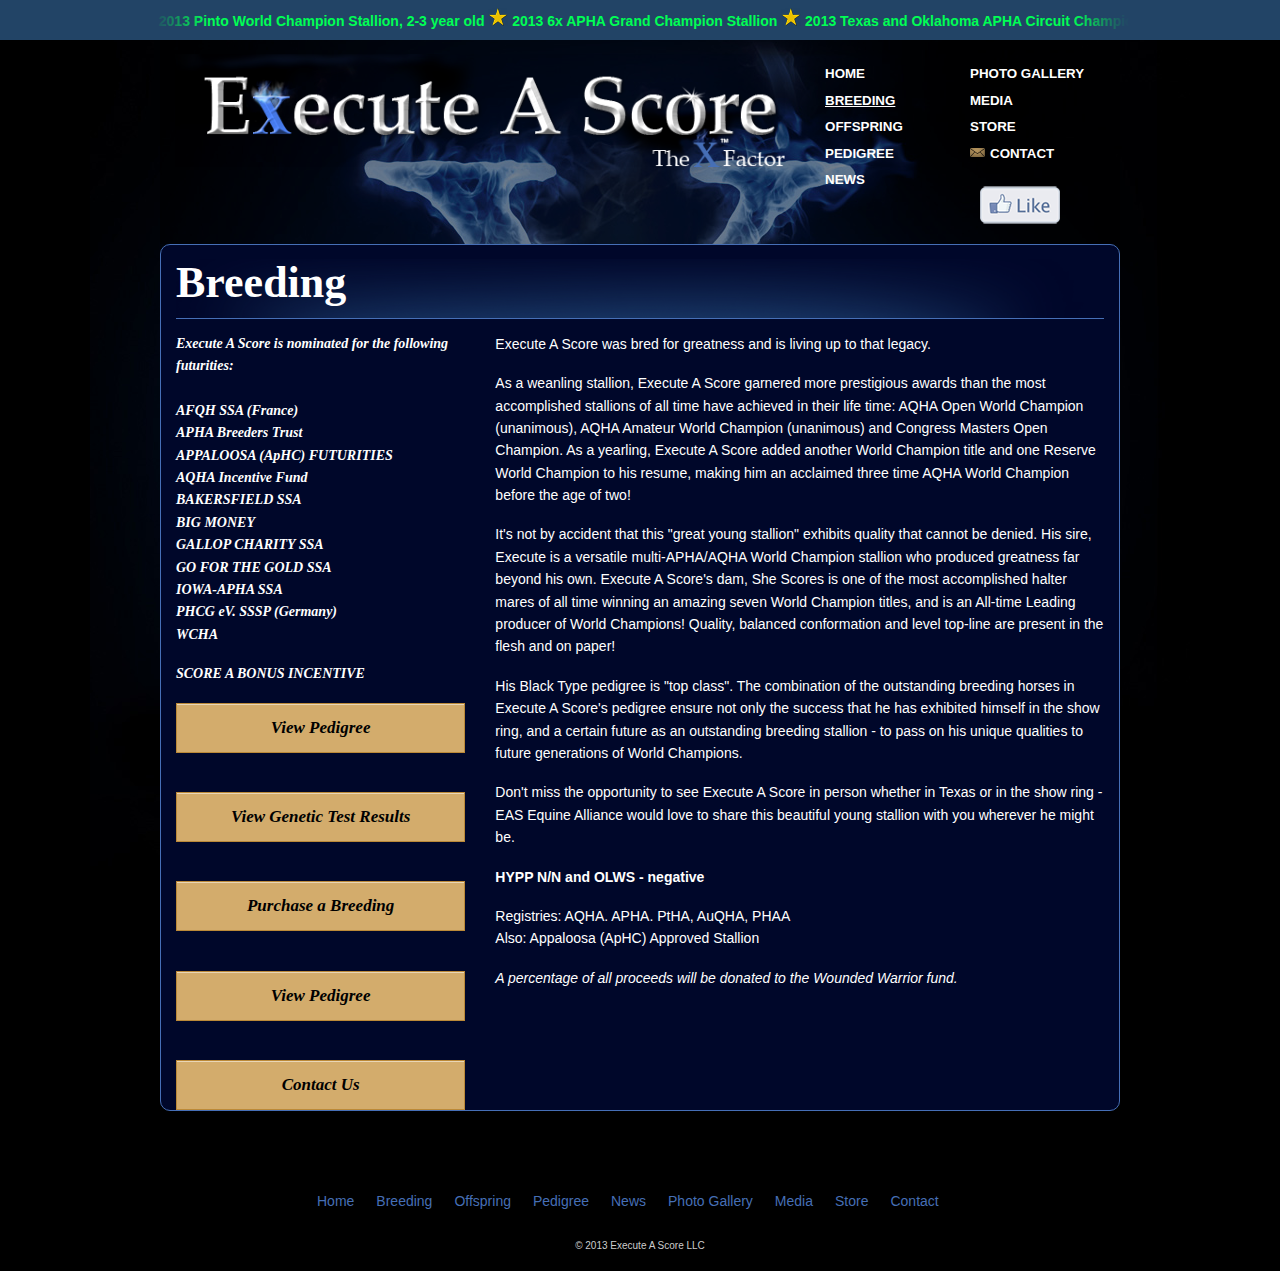
<file: breeding.html>
<!DOCTYPE html>
<!-- paulirish.com/2008/conditional-stylesheets-vs-css-hacks-answer-neithe r/ -->
<!--[if (lt IE 7)]><html class="no-js lt-ie9 lt-ie8 lt-ie7" lang="en"> <![endif]-->
<!--[if (IE 7])><html class="no-js lt-ie9 lt-ie8" lang="en"> <![endif]-->
<!--[if (IE 8)]><html class="no-js lt-ie9" lang="en"> <![endif]-->
<!--[if (gt IE 8)]><!--> <html lang="de"><!-- InstanceBegin template="/Templates/template.dwt" codeOutsideHTMLIsLocked="false" --> <!--<![endif]-->
<head>
  <meta charset="utf-8" />

  <!-- Set the viewport width to device width for mobile -->
  <meta name="viewport" content="width=device-width" />
  <!-- InstanceBeginEditable name="doctitle" -->
  <title>Execute A Score | Breeding</title>
  <!-- InstanceEndEditable -->
  <!-- Included CSS Files (Uncompressed) -->
  <!--
  <link rel="stylesheet" href="stylesheets/foundation.css">
  -->
  
  <!-- Included CSS Files (Compressed) -->
  <link rel="stylesheet" href="stylesheets/foundation.min.css">
  <link rel="stylesheet" href="stylesheets/app.css">
  <link rel="stylesheet" href="stylesheets/twittermarquee.css" media="screen">
  <script src="javascripts/modernizr.foundation.js"></script>
  <!--<meta name="google-translate-customization" content="b8e07f286b1e3e0c-bc5952370c8eece9-g42b5a8c4f158cb96-11"></meta>-->
  <!-- InstanceBeginEditable name="head" -->
<!-- InstanceEndEditable -->
  <meta name="google-translate-customization" content="b8e07f286b1e3e0c-bc5952370c8eece9-g42b5a8c4f158cb96-11"></meta>
  <script>
    (function(i,s,o,g,r,a,m){i['GoogleAnalyticsObject']=r;i[r]=i[r]||function(){
    (i[r].q=i[r].q||[]).push(arguments)},i[r].l=1*new Date();a=s.createElement(o),
    m=s.getElementsByTagName(o)[0];a.async=1;a.src=g;m.parentNode.insertBefore(a,m)
    })(window,document,'script','//www.google-analytics.com/analytics.js','ga');
  
    ga('create', 'UA-38045413-18', 'executeascore.com');
    ga('send', 'pageview');
  
  </script>        
  </head>
<body>
  
  <!-- Header and Nav -->
  <!-- InstanceBeginEditable name="type" -->
<div class="sub-wrapper">
  <!-- InstanceEndEditable -->
<!-- TWITTER MARQUEE -->
<div id="header">
  <div id="trends">
    
    <div class="inner">
        <ul class="trendscontent">

          <li>
<a href="news.html" class="search_link" name="Shirley Sherrod" rel="nofollow"><strong><img src="images/gold-star-graphic.png">&nbsp; 2013 Pinto World Champion Stallion, 2-3 year old
<img src="images/gold-star-graphic.png"> 2013 6x APHA Grand Champion Stallion
<img src="images/gold-star-graphic.png"> 2013 Texas and Oklahoma APHA Circuit Champion Stallion</strong></a> 
     </li>

        </ul>
    </div> <!--// .inner -->
    <span class="fade fade-left">&nbsp;</span><span class="fade fade-right">&nbsp;</span>
  </div> <!--// #trends -->
</div> <!--// #header twittermarquee -->


  <div class="row header">
    <div class="eight columns">
      <h1><img src="images/logo.png" /></h1>
    </div>
    <div class="four columns menu">
	<!-- InstanceBeginEditable name="menu" -->
    <ul>
      <li><a href="index.html">Home</a></li>
      <li><a href="breeding.html" class="active">Breeding</a></li>
      <li><a href="offspring.html">Offspring</a></li>
      <li><a href="pedigree.html">Pedigree</a></li>
      <li><a href="news.html">News</a></li>
    </ul>
    <ul>
      <li><a href="photo-gallery.html">Photo Gallery</a></li>
      <li><a href="media.html">MediA</a></li>
      <li><a href="http://execute-a-score.myshopify.com/" target="_blank">Store</a></li>
      <li class="contact"><a href="contact.html">Contact</a></li>
    </ul>
    <div class="cleaner"></div>
    <div id="google_translate_element"></div>
    <a class="facebook_like" href="http://www.facebook.com/pages/Execute-A-Score-3x-World-Champion-Paint-Quarter-Horse-Stallion/531508213542340?fref=ts" target="_blank"><img src="images/images.png"></a>
    <div class="cleaner"></div>
    
    <!-- InstanceEndEditable -->
    </div>
  </div>
  <!-- End Header and Nav -->
  <!-- InstanceBeginEditable name="content" -->
<div class="row content">
    <div class="twelve columns">
          <div class="row title">
            <div class="twelve columns">
                <h1>Breeding</h1>
            </div>
          </div>
        
          <div class="row">
			<div class="four columns nominations">
				<p><strong>Execute A Score is nominated for the following futurities:<br><br>
                            AFQH SSA (France)<br>
                            APHA Breeders Trust<br>
                            APPALOOSA (ApHC) FUTURITIES
                            <br>
                            AQHA Incentive Fund<br>
                            BAKERSFIELD SSA<br>
                            BIG MONEY<br>
                            GALLOP CHARITY SSA <br>
                            GO FOR THE GOLD SSA<br>
                            IOWA-APHA SSA<br>
                            PHCG eV. SSSP (Germany)</strong><strong><br>
                          WCHA</strong></p>
	      		<p><strong>SCORE A BONUS INCENTIVE </strong></p>
                
             <!--   <a href="contracts.html" class="twelve columns large button">View contracts</a>
             -->
             
              <a href="pdf/2013/black-type-pedigree.pdf" class="twelve columns large button">View Pedigree</a>
                <p>&nbsp;</p>
                 <a href="pdf/2013/5paneltest.pdf" class="twelve columns large button">View 
                Genetic Test Results </a>
                <p>&nbsp;</p>
                <a href="pdf/2013/2013BreedingAgreement-CAM.pdf" class="twelve columns large button">Purchase a Breeding</a>
                <p>&nbsp;</p>
                 <a href="pdf/2013/black-type-pedigree.pdf" class="twelve columns large button">View Pedigree</a>
                 <p>&nbsp;</p>
                 <a href="mailtp:executeascore@gmail.com" class="twelve columns large button">Contact Us</a>
               
			</div>
            
            <div class="eight columns">
            
            	<p>Execute A Score was bred for greatness and is living up to that legacy. </p>

<p>As a weanling stallion, Execute A Score garnered more prestigious awards than the most accomplished stallions of all time have achieved in their life time:  AQHA Open World Champion (unanimous), AQHA Amateur World Champion (unanimous) and Congress Masters Open Champion.  As a yearling, Execute A Score added another World Champion title and one Reserve World Champion to his resume, making him an acclaimed three time AQHA World Champion before the age of two!</p>

<p>It's not by accident that this "great young stallion" exhibits quality that cannot be denied.   His sire, Execute is a versatile multi-APHA/AQHA World Champion stallion who produced greatness far beyond his own.  Execute A Score's dam, She Scores is one of the most accomplished halter mares of all time winning an amazing seven World Champion titles, and is an All-time Leading producer of World Champions!  Quality, balanced conformation and level top-line are present in the flesh and on paper!  </p>

<p>His Black Type pedigree is "top class".  The combination of the outstanding breeding horses in Execute A Score's pedigree ensure not only the success that he has exhibited himself in the show ring, and a certain future as an outstanding breeding stallion - to pass on his unique qualities to future generations of World Champions.</p>

<p>Don't miss the opportunity to see Execute A Score in person whether in Texas or in the show ring - EAS Equine Alliance would love to share this beautiful young stallion with you wherever he might be.</p>


<p><strong>HYPP N/N and OLWS - negative</strong></p>
<p>Registries:  AQHA. APHA. PtHA, AuQHA, PHAA <br>
  Also:  Appaloosa (ApHC) Approved Stallion</p>
  <p><em>A percentage of all proceeds will be donated to the Wounded Warrior fund.</em></p>
    	 </div>
</div>
</div>
</div>
<!-- InstanceEndEditable -->
  <!-- Footer -->
<footer class="row">
        <div class="nine columns centered">
          <ul class="link-list">
            <li><a href="index.html">Home</a></li>
            <li><a href="breeding.html">Breeding</a></li>
            <li><a href="offspring.html">Offspring</a></li>
            <li><a href="pedigree.html">Pedigree</a></li>
            <li><a href="news.html">News</a></li>
            <li><a href="photo-gallery.html">Photo Gallery</a></li>
            <li><a href="media.html">Media</a></li>
            <li><a href="store.html">Store</a></li>
            <li><a href="contact.html">Contact</a></li>
          </ul>
        </div> 
  </footer>
  
  <div class="row credit">
  	<div class="twelve columns text-center">
        <p>&copy 2013 Execute A Score LLC</p>
    </div>
  </div>
  
</div>  
  <!-- Included JS Files (Uncompressed) -->
  <!--
  
  <script src="javascripts/jquery.js"></script>
  
  <script src="javascripts/jquery.foundation.mediaQueryToggle.js"></script>
  
  <script src="javascripts/jquery.foundation.forms.js"></script>
  
  <script src="javascripts/jquery.event.move.js"></script>
  
  <script src="javascripts/jquery.event.swipe.js"></script>
  
  <script src="javascripts/jquery.foundation.reveal.js"></script>
  
  <script src="javascripts/jquery.foundation.orbit.js"></script>
  
  <script src="javascripts/jquery.foundation.navigation.js"></script>
  
  <script src="javascripts/jquery.foundation.buttons.js"></script>
  
  <script src="javascripts/jquery.foundation.tabs.js"></script>
  
  <script src="javascripts/jquery.foundation.tooltips.js"></script>
  
  <script src="javascripts/jquery.foundation.accordion.js"></script>
  
  <script src="javascripts/jquery.placeholder.js"></script>
  
  <script src="javascripts/jquery.foundation.alerts.js"></script>
  
  <script src="javascripts/jquery.foundation.topbar.js"></script>
  
  <script src="javascripts/jquery.foundation.clearing.js"></script>
  
  <script src="javascripts/jquery.foundation.magellan.js"></script>
  
  -->
  
  <!-- Included JS Files (Compressed) -->
  <script src="javascripts/jquery.js"></script>
  <script src="javascripts/foundation.min.js"></script>
  
  <!-- Initialize JS Plugins -->
  <script src="javascripts/app.js"></script>
  <script type="text/javascript">
  function googleTranslateElementInit() {
    new google.translate.TranslateElement({pageLanguage: 'en', layout: google.translate.TranslateElement.InlineLayout.SIMPLE}, 'google_translate_element');
  }
  </script>
  <script type="text/javascript" src="//translate.google.com/translate_a/element.js?cb=googleTranslateElementInit"></script>

  <!-- **** BEGIN TwitMarqee Javascript -->
  <script type="text/javascript" src="javascripts/twitmarquee.js"></script>

  <script type="text/javascript">
    //<![CDATA[
    var page={};

    $(function() {
      new FrontPage().init();
    });

    //]]>
  </script>
  <!-- **** END TwitMarqee Javascript -->

  <!-- InstanceBeginEditable name="js" -->
  <script type="text/javascript">
   $(window).load(function() {
       $("#featured").orbit();
   });
</script>


  <!-- InstanceEndEditable -->
</body>
<!-- InstanceEnd --></html>
</file>
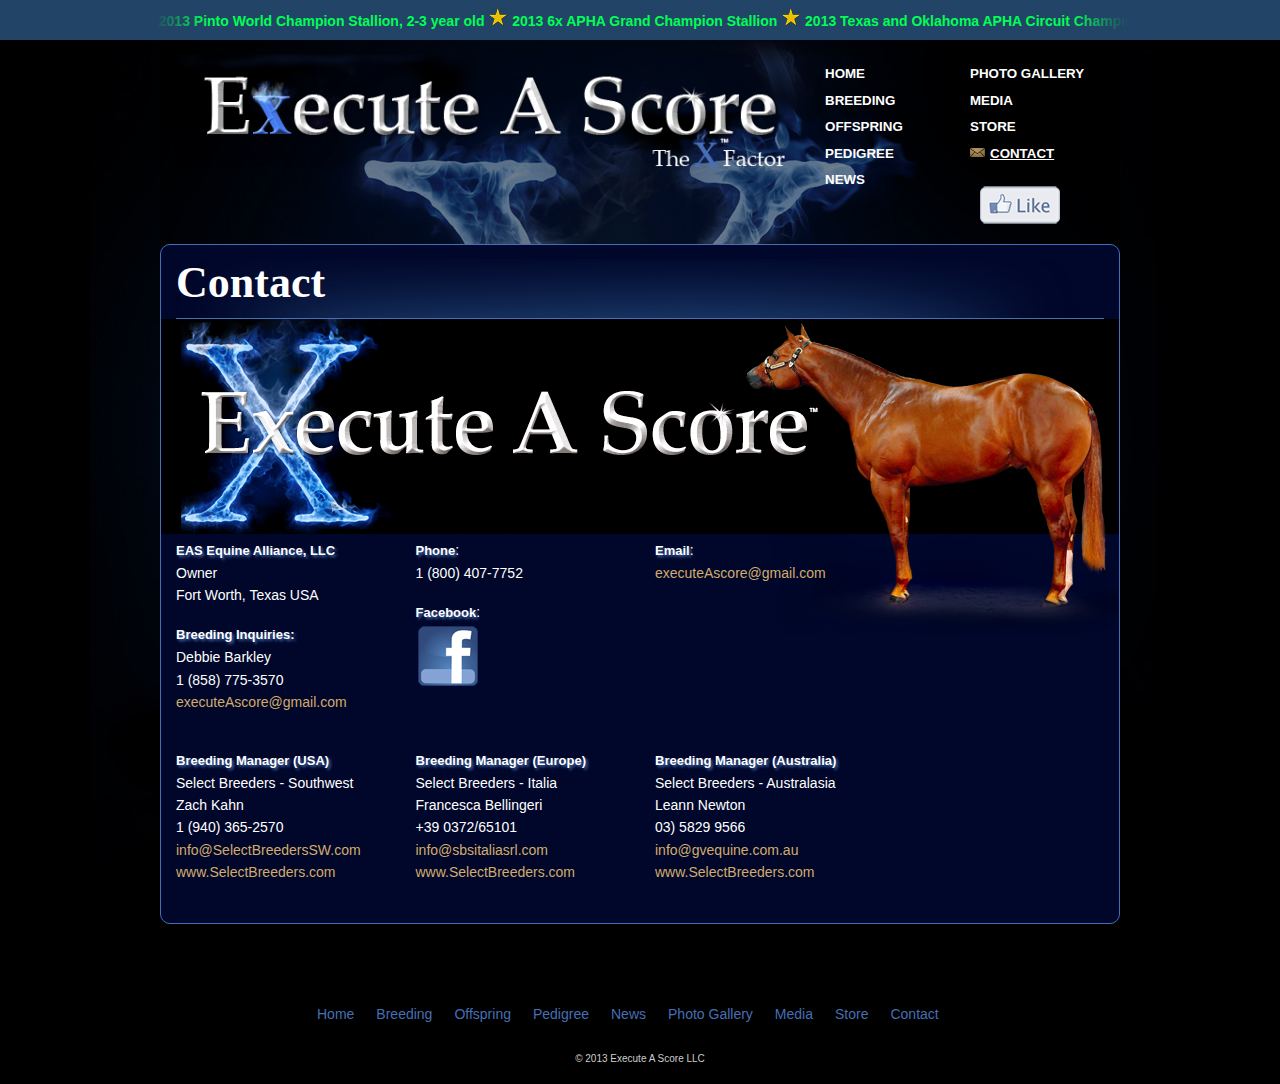
<file: contact.html>
<!DOCTYPE html>
<!-- paulirish.com/2008/conditional-stylesheets-vs-css-hacks-answer-neithe r/ -->
<!--[if (lt IE 7)]><html class="no-js lt-ie9 lt-ie8 lt-ie7" lang="en"> <![endif]-->
<!--[if (IE 7])><html class="no-js lt-ie9 lt-ie8" lang="en"> <![endif]-->
<!--[if (IE 8)]><html class="no-js lt-ie9" lang="en"> <![endif]-->
<!--[if (gt IE 8)]><!--> <html lang="de"><!-- InstanceBegin template="/Templates/template.dwt" codeOutsideHTMLIsLocked="false" --> <!--<![endif]-->
<head>
  <meta charset="utf-8" />

  <!-- Set the viewport width to device width for mobile -->
  <meta name="viewport" content="width=device-width" />
  <!-- InstanceBeginEditable name="doctitle" -->
  <title>Execute A Score | Contact</title>
  <!-- InstanceEndEditable -->
  <!-- Included CSS Files (Uncompressed) -->
  <!--
  <link rel="stylesheet" href="stylesheets/foundation.css">
  -->
  
  <!-- Included CSS Files (Compressed) -->
  <link rel="stylesheet" href="stylesheets/foundation.min.css">
  <link rel="stylesheet" href="stylesheets/app.css">
  <link rel="stylesheet" href="stylesheets/twittermarquee.css" media="screen">
  <script src="javascripts/modernizr.foundation.js"></script>
  <!--<meta name="google-translate-customization" content="b8e07f286b1e3e0c-bc5952370c8eece9-g42b5a8c4f158cb96-11"></meta>-->
  <!-- InstanceBeginEditable name="head" -->
<!-- InstanceEndEditable -->
  <meta name="google-translate-customization" content="b8e07f286b1e3e0c-bc5952370c8eece9-g42b5a8c4f158cb96-11"></meta>
  <script>
    (function(i,s,o,g,r,a,m){i['GoogleAnalyticsObject']=r;i[r]=i[r]||function(){
    (i[r].q=i[r].q||[]).push(arguments)},i[r].l=1*new Date();a=s.createElement(o),
    m=s.getElementsByTagName(o)[0];a.async=1;a.src=g;m.parentNode.insertBefore(a,m)
    })(window,document,'script','//www.google-analytics.com/analytics.js','ga');
  
    ga('create', 'UA-38045413-18', 'executeascore.com');
    ga('send', 'pageview');
  
  </script>        
  </head>
<body>
  
  <!-- Header and Nav -->
  <!-- InstanceBeginEditable name="type" -->
<div class="sub-wrapper">
  <!-- InstanceEndEditable -->
<!-- TWITTER MARQUEE -->
<div id="header">
  <div id="trends">
    
    <div class="inner">
        <ul class="trendscontent">

          <li>
<a href="news.html" class="search_link" name="Shirley Sherrod" rel="nofollow"><strong><img src="images/gold-star-graphic.png">&nbsp; 2013 Pinto World Champion Stallion, 2-3 year old
<img src="images/gold-star-graphic.png"> 2013 6x APHA Grand Champion Stallion
<img src="images/gold-star-graphic.png"> 2013 Texas and Oklahoma APHA Circuit Champion Stallion</strong></a> 
     </li>

        </ul>
    </div> <!--// .inner -->
    <span class="fade fade-left">&nbsp;</span><span class="fade fade-right">&nbsp;</span>
  </div> <!--// #trends -->
</div> <!--// #header twittermarquee -->


  <div class="row header">
    <div class="eight columns">
      <h1><img src="images/logo.png" /></h1>
    </div>
    <div class="four columns menu">
	<!-- InstanceBeginEditable name="menu" -->
    <ul>
      <li><a href="index.html">Home</a></li>
      <li><a href="breeding.html">Breeding</a></li>
      <li><a href="offspring.html">Offspring</a></li>
      <li><a href="pedigree.html">Pedigree</a></li>
      <li><a href="news.html">News</a></li>
    </ul>
    <ul>
      <li><a href="photo-gallery.html">Photo Gallery</a></li>
      <li><a href="media.html">Media</a></li>
      <li><a href="http://execute-a-score.myshopify.com/" target="_blank">Store</a></li>
      <li class="contact active"><a href="contact.html">Contact</a></li>
    </ul>
    <div class="cleaner"></div>
    <div id="google_translate_element"></div>
    <a class="facebook_like" href="http://www.facebook.com/pages/Execute-A-Score-3x-World-Champion-Paint-Quarter-Horse-Stallion/531508213542340?fref=ts" target="_blank"><img src="images/images.png"></a>
    <div class="cleaner"></div>
    
    <!-- InstanceEndEditable -->
    </div>
  </div>
  <!-- End Header and Nav -->
  <!-- InstanceBeginEditable name="content" -->
<div class="row content">
    <div class="twelve columns">
          <div class="row contacthead">
            <div class="twelve columns">
                <h1>Contact</h1>
            </div>
          </div>
        
          <div class="row contactimg">
            <div class="three columns contactinfo">
            	<p><strong>EAS Equine Alliance, LLC</strong> <br>
                Owner <br>
                Fort Worth, Texas  USA</p>
                <p><strong>Breeding Inquiries:</strong><br>
					Debbie Barkley<br>
					1 (858) 775-3570<br>
					<a href="mailto:executeAscore@gmail.com">executeAscore@gmail.com</a></p>
            </div>
            <div class="three columns contactinfo">
                <p><strong>Phone</strong>:<br>
				 1 (800) 407-7752</p>
                <p><strong>Facebook</strong>:<br>
				<a href="http://www.facebook.com/pages/Execute-A-Score-3x-World-Champion-Paint-Quarter-Horse-Stallion/531508213542340?fref=ts" target="_blank"><img src="images/facebook-logo.png"  alt="Facebook"></a></p>
            </div>
            <div class="six columns contactinfo hide-for-small">
                <p><strong>Email</strong>:  <br>
                <a href="mailto:executeAscore@gmail.com">executeAscore@gmail.com</a></p>
            </div>
    	 </div>
         
          <div class="row">
            <div class="three columns contactinfo">
              <p><strong>Breeding Manager (USA)</strong><br>
                Select Breeders - Southwest<br> 
                Zach Kahn<br>
                1 (940) 365-2570<br>
                <a href="mailto:info@SelectBreedersSW.com">info@SelectBreedersSW.com</a><br>
                <a href="http://www.SelectBreeders.com" target="_blank">www.SelectBreeders.com</a></p>
            </div>
            <div class="three columns contactinfo">
              <p><strong>Breeding Manager (Europe)</strong><br> 
                Select Breeders - Italia <br> 
                Francesca  Bellingeri<br> 
                +39 0372/65101 <br> 
                <a href="mailto:info@sbsitaliasrl.com">info@sbsitaliasrl.com</a><br> 
                <a href="http://www.SelectBreeders.com" target="_blank">www.SelectBreeders.com</a></p>
            </div>
            <div class="six columns contactinfo">
              <p><strong>Breeding Manager (Australia)</strong><br> 
                Select Breeders - Australasia <br> 
                Leann Newton <br> 
                03) 5829 9566<br> 
                <a href="mailto:info@gvequine.com.au">info@gvequine.com.au</a><br> 
                <a href="http://www.SelectBreeders.com" target="_blank">www.SelectBreeders.com</a></p>
            </div>
          </div>
</div>
</div>
<!-- InstanceEndEditable -->
  <!-- Footer -->
<footer class="row">
        <div class="nine columns centered">
          <ul class="link-list">
            <li><a href="index.html">Home</a></li>
            <li><a href="breeding.html">Breeding</a></li>
            <li><a href="offspring.html">Offspring</a></li>
            <li><a href="pedigree.html">Pedigree</a></li>
            <li><a href="news.html">News</a></li>
            <li><a href="photo-gallery.html">Photo Gallery</a></li>
            <li><a href="media.html">Media</a></li>
            <li><a href="store.html">Store</a></li>
            <li><a href="contact.html">Contact</a></li>
          </ul>
        </div> 
  </footer>
  
  <div class="row credit">
  	<div class="twelve columns text-center">
        <p>&copy 2013 Execute A Score LLC</p>
    </div>
  </div>
  
</div>  
  <!-- Included JS Files (Uncompressed) -->
  <!--
  
  <script src="javascripts/jquery.js"></script>
  
  <script src="javascripts/jquery.foundation.mediaQueryToggle.js"></script>
  
  <script src="javascripts/jquery.foundation.forms.js"></script>
  
  <script src="javascripts/jquery.event.move.js"></script>
  
  <script src="javascripts/jquery.event.swipe.js"></script>
  
  <script src="javascripts/jquery.foundation.reveal.js"></script>
  
  <script src="javascripts/jquery.foundation.orbit.js"></script>
  
  <script src="javascripts/jquery.foundation.navigation.js"></script>
  
  <script src="javascripts/jquery.foundation.buttons.js"></script>
  
  <script src="javascripts/jquery.foundation.tabs.js"></script>
  
  <script src="javascripts/jquery.foundation.tooltips.js"></script>
  
  <script src="javascripts/jquery.foundation.accordion.js"></script>
  
  <script src="javascripts/jquery.placeholder.js"></script>
  
  <script src="javascripts/jquery.foundation.alerts.js"></script>
  
  <script src="javascripts/jquery.foundation.topbar.js"></script>
  
  <script src="javascripts/jquery.foundation.clearing.js"></script>
  
  <script src="javascripts/jquery.foundation.magellan.js"></script>
  
  -->
  
  <!-- Included JS Files (Compressed) -->
  <script src="javascripts/jquery.js"></script>
  <script src="javascripts/foundation.min.js"></script>
  
  <!-- Initialize JS Plugins -->
  <script src="javascripts/app.js"></script>
  <script type="text/javascript">
  function googleTranslateElementInit() {
    new google.translate.TranslateElement({pageLanguage: 'en', layout: google.translate.TranslateElement.InlineLayout.SIMPLE}, 'google_translate_element');
  }
  </script>
  <script type="text/javascript" src="//translate.google.com/translate_a/element.js?cb=googleTranslateElementInit"></script>

  <!-- **** BEGIN TwitMarqee Javascript -->
  <script type="text/javascript" src="javascripts/twitmarquee.js"></script>

  <script type="text/javascript">
    //<![CDATA[
    var page={};

    $(function() {
      new FrontPage().init();
    });

    //]]>
  </script>
  <!-- **** END TwitMarqee Javascript -->

  <!-- InstanceBeginEditable name="js" -->
  <script type="text/javascript">
   $(window).load(function() {
       $("#featured").orbit();
   });
</script>
<script type="text/javascript">
     $(window).load(function() {
         $("#featured").orbit({
         animation: 'fade',
         advanceSpeed: 6000,
       });
     });
  </script>

<!-- InstanceEndEditable -->
</body>
<!-- InstanceEnd --></html>
</file>
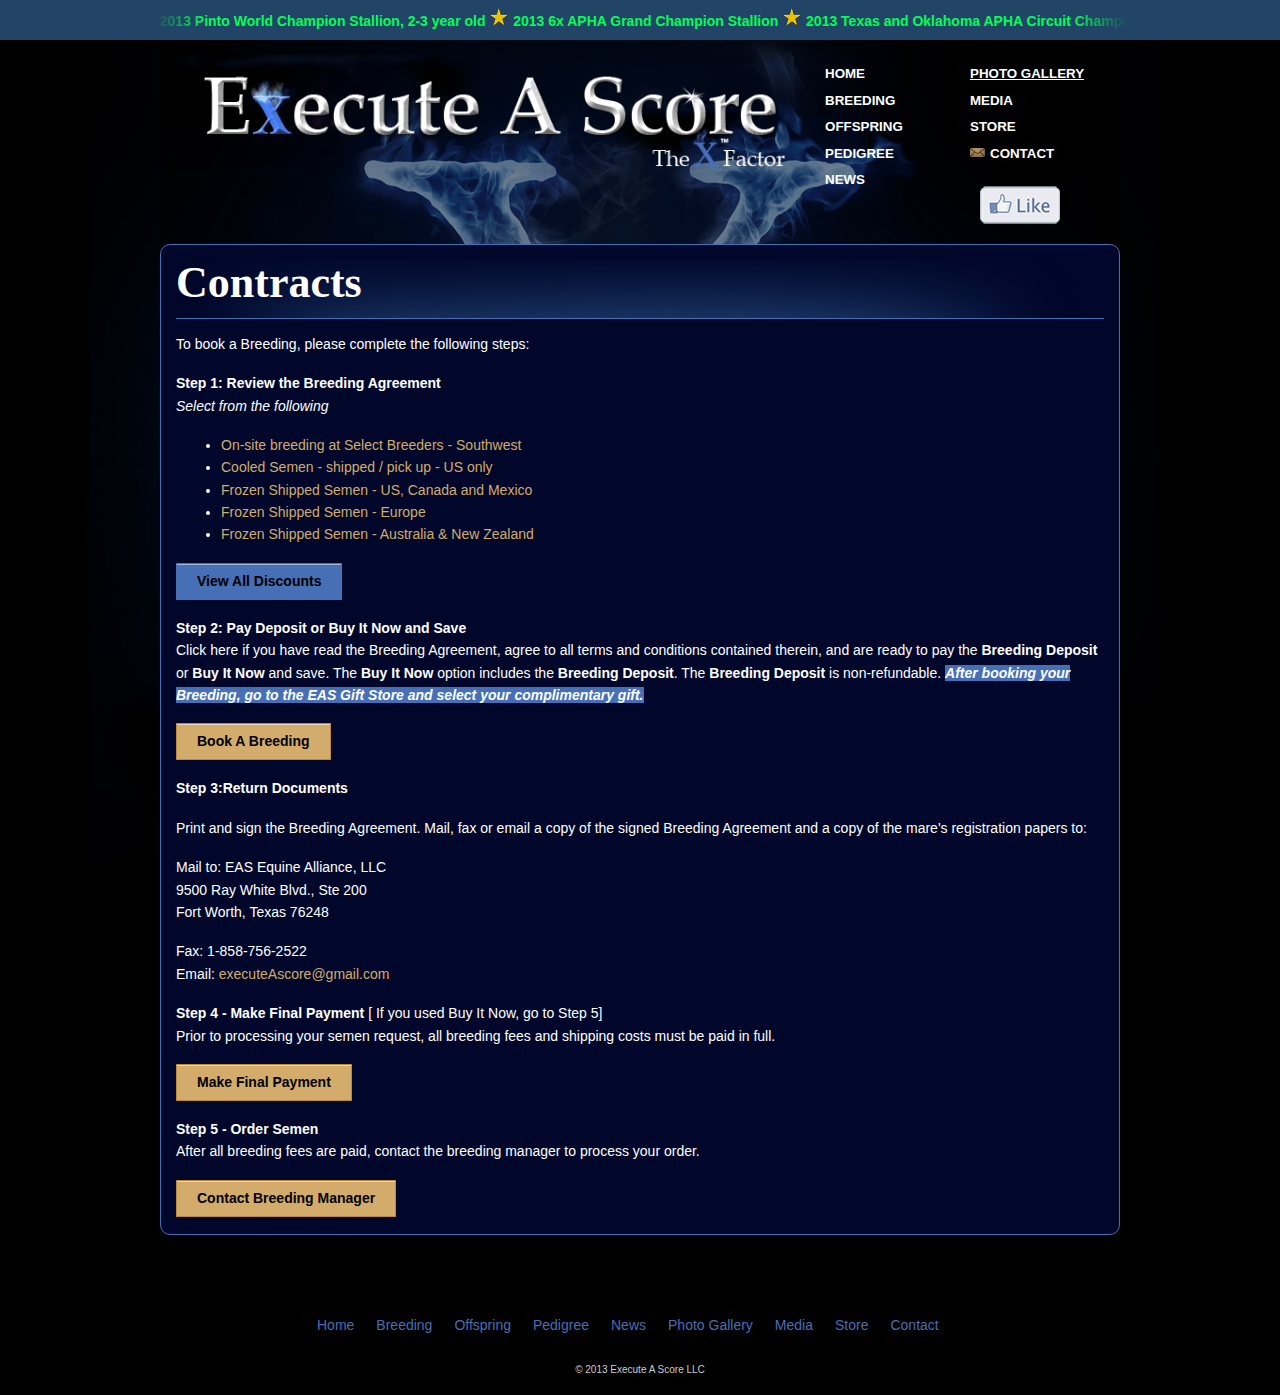
<file: contracts.html>
<!DOCTYPE html>
<!-- paulirish.com/2008/conditional-stylesheets-vs-css-hacks-answer-neithe r/ -->
<!--[if (lt IE 7)]><html class="no-js lt-ie9 lt-ie8 lt-ie7" lang="en"> <![endif]-->
<!--[if (IE 7])><html class="no-js lt-ie9 lt-ie8" lang="en"> <![endif]-->
<!--[if (IE 8)]><html class="no-js lt-ie9" lang="en"> <![endif]-->
<!--[if (gt IE 8)]><!--> <html lang="de"><!-- InstanceBegin template="/Templates/template.dwt" codeOutsideHTMLIsLocked="false" --> <!--<![endif]-->
<head>
  <meta charset="utf-8" />

  <!-- Set the viewport width to device width for mobile -->
  <meta name="viewport" content="width=device-width" />
  <!-- InstanceBeginEditable name="doctitle" -->
  <title>Execute A Score | Contracts</title>
  <!-- InstanceEndEditable -->
  <!-- Included CSS Files (Uncompressed) -->
  <!--
  <link rel="stylesheet" href="stylesheets/foundation.css">
  -->
  
  <!-- Included CSS Files (Compressed) -->
  <link rel="stylesheet" href="stylesheets/foundation.min.css">
  <link rel="stylesheet" href="stylesheets/app.css">
  <link rel="stylesheet" href="stylesheets/twittermarquee.css" media="screen">
  <script src="javascripts/modernizr.foundation.js"></script>
  <!--<meta name="google-translate-customization" content="b8e07f286b1e3e0c-bc5952370c8eece9-g42b5a8c4f158cb96-11"></meta>-->
  <!-- InstanceBeginEditable name="head" -->
<!-- InstanceEndEditable -->
  <meta name="google-translate-customization" content="b8e07f286b1e3e0c-bc5952370c8eece9-g42b5a8c4f158cb96-11"></meta>
  <script>
    (function(i,s,o,g,r,a,m){i['GoogleAnalyticsObject']=r;i[r]=i[r]||function(){
    (i[r].q=i[r].q||[]).push(arguments)},i[r].l=1*new Date();a=s.createElement(o),
    m=s.getElementsByTagName(o)[0];a.async=1;a.src=g;m.parentNode.insertBefore(a,m)
    })(window,document,'script','//www.google-analytics.com/analytics.js','ga');
  
    ga('create', 'UA-38045413-18', 'executeascore.com');
    ga('send', 'pageview');
  
  </script>        
  </head>
<body>
  
  <!-- Header and Nav -->
  <!-- InstanceBeginEditable name="type" -->
<div class="sub-wrapper">
  <!-- InstanceEndEditable -->
<!-- TWITTER MARQUEE -->
<div id="header">
  <div id="trends">
    
    <div class="inner">
        <ul class="trendscontent">

          <li>
<a href="news.html" class="search_link" name="Shirley Sherrod" rel="nofollow"><strong><img src="images/gold-star-graphic.png">&nbsp; 2013 Pinto World Champion Stallion, 2-3 year old
<img src="images/gold-star-graphic.png"> 2013 6x APHA Grand Champion Stallion
<img src="images/gold-star-graphic.png"> 2013 Texas and Oklahoma APHA Circuit Champion Stallion</strong></a> 
     </li>

        </ul>
    </div> <!--// .inner -->
    <span class="fade fade-left">&nbsp;</span><span class="fade fade-right">&nbsp;</span>
  </div> <!--// #trends -->
</div> <!--// #header twittermarquee -->


  <div class="row header">
    <div class="eight columns">
      <h1><img src="images/logo.png" /></h1>
    </div>
    <div class="four columns menu">
	<!-- InstanceBeginEditable name="menu" -->
    <ul>
      <li><a href="index.html">Home</a></li>
      <li><a href="breeding.html">Breeding</a></li>
      <li><a href="offspring.html">Offspring</a></li>
      <li><a href="pedigree.html">Pedigree</a></li>
      <li><a href="news.html">News</a></li>
    </ul>
    <ul>
      <li><a href="photo-gallery.html" class="active">Photo Gallery</a></li>
      <li><a href="media.html">Media</a></li>
      <li><a href="http://execute-a-score.myshopify.com/" target="_blank">Store</a></li>
      <li class="contact"><a href="contact.html">Contact</a></li>
    </ul>
    <div class="cleaner"></div>
    <div id="google_translate_element"></div>
    <a class="facebook_like" href="http://www.facebook.com/pages/Execute-A-Score-3x-World-Champion-Paint-Quarter-Horse-Stallion/531508213542340?fref=ts" target="_blank"><img src="images/images.png"></a>
    <div class="cleaner"></div>
    
    <!-- InstanceEndEditable -->
    </div>
  </div>
  <!-- End Header and Nav -->
  <!-- InstanceBeginEditable name="content" -->
<div class="row content">
    <div class="twelve columns">
          <div class="row title">
            <div class="twelve columns">
                <h1>Contracts</h1>
            </div>
          </div>
        
          <div class="row">
            <div class="twelve columns">
                <p>To book a Breeding, please complete the following steps:</p>
                <p><strong>Step 1: Review the Breeding Agreement </strong><br>
                <em>Select from the following</em></p>
                <ul>
                <li><a href="pdf/2013/breeding-contract-2.pdf" target="_blank">On-site breeding at Select Breeders - Southwest</a></li>
                <li><a href="pdf/2013/breeding-contract-2.pdf" target="_blank">Cooled Semen - shipped / pick up - US only</a></li>
                <li><a href="pdf/2013/breeding-contract-2.pdf" target="_blank">Frozen Shipped Semen - US, Canada and Mexico</a></li>
                <li><a href="pdf/2013/breeding-contract-2.pdf" target="_blank">Frozen Shipped Semen - Europe</a></li>
                <li><a href="pdf/2013/breeding-contract-2.pdf" target="_blank">Frozen Shipped Semen - Australia & New Zealand</a></li>
                </ul>
                <p><a href="#" target="_blank" class="blue button">View All Discounts</a></p>
                <p><strong>Step 2: Pay Deposit or Buy It Now and Save</strong><br>
                Click here if you have read the Breeding Agreement, agree to all terms and conditions contained therein, and are ready to pay the <strong>Breeding Deposit</strong> or <strong>Buy It Now</strong> and save. The <strong>Buy It Now</strong> option includes the <strong>Breeding Deposit</strong>.  The <strong>Breeding Deposit</strong> is non-refundable.  <em><strong class="highlight">After booking your Breeding, go to the EAS Gift Store and select your complimentary gift.</strong></em></p>
                <p><a href="http://execute-a-score.myshopify.com/collections/breeding-contracts" target="_blank" class="button">Book A Breeding</a></p>
                
                
                <p><strong>Step 3:Return Documents</strong></p>
                <p>Print and sign the Breeding Agreement.  Mail, fax or email a copy of the signed Breeding Agreement and a copy of the mare's  registration papers to:</p>
                <p>Mail to: EAS Equine Alliance, LLC<br>
                  9500 Ray White Blvd., Ste 200 <br>
                  Fort Worth, Texas 76248</p>
                <p>Fax:     1-858-756-2522<br>
                  Email:  <a href="mailto:executeAscore@gmail.com">executeAscore@gmail.com</a></p>
                <p><strong>Step 4 -  Make Final Payment</strong> [ If you used Buy It Now, go to Step 5] <br>
                Prior to processing your semen request, all breeding fees and shipping costs must be paid in full.</p>
                <p><a href="http://execute-a-score.myshopify.com/collections/breeding-contracts" target="_blank" class="button">Make Final Payment</a></p>
                <p><strong>Step 5 - Order Semen</strong><br>
                After all breeding fees are paid, contact the breeding manager to process your order.</p>
                <p><a href="contact.html" class="button">Contact Breeding Manager</a></p>

            </div>
		  </div>

    </div>
</div>
<!-- InstanceEndEditable -->
  <!-- Footer -->
<footer class="row">
        <div class="nine columns centered">
          <ul class="link-list">
            <li><a href="index.html">Home</a></li>
            <li><a href="breeding.html">Breeding</a></li>
            <li><a href="offspring.html">Offspring</a></li>
            <li><a href="pedigree.html">Pedigree</a></li>
            <li><a href="news.html">News</a></li>
            <li><a href="photo-gallery.html">Photo Gallery</a></li>
            <li><a href="media.html">Media</a></li>
            <li><a href="store.html">Store</a></li>
            <li><a href="contact.html">Contact</a></li>
          </ul>
        </div> 
  </footer>
  
  <div class="row credit">
  	<div class="twelve columns text-center">
        <p>&copy 2013 Execute A Score LLC</p>
    </div>
  </div>
  
</div>  
  <!-- Included JS Files (Uncompressed) -->
  <!--
  
  <script src="javascripts/jquery.js"></script>
  
  <script src="javascripts/jquery.foundation.mediaQueryToggle.js"></script>
  
  <script src="javascripts/jquery.foundation.forms.js"></script>
  
  <script src="javascripts/jquery.event.move.js"></script>
  
  <script src="javascripts/jquery.event.swipe.js"></script>
  
  <script src="javascripts/jquery.foundation.reveal.js"></script>
  
  <script src="javascripts/jquery.foundation.orbit.js"></script>
  
  <script src="javascripts/jquery.foundation.navigation.js"></script>
  
  <script src="javascripts/jquery.foundation.buttons.js"></script>
  
  <script src="javascripts/jquery.foundation.tabs.js"></script>
  
  <script src="javascripts/jquery.foundation.tooltips.js"></script>
  
  <script src="javascripts/jquery.foundation.accordion.js"></script>
  
  <script src="javascripts/jquery.placeholder.js"></script>
  
  <script src="javascripts/jquery.foundation.alerts.js"></script>
  
  <script src="javascripts/jquery.foundation.topbar.js"></script>
  
  <script src="javascripts/jquery.foundation.clearing.js"></script>
  
  <script src="javascripts/jquery.foundation.magellan.js"></script>
  
  -->
  
  <!-- Included JS Files (Compressed) -->
  <script src="javascripts/jquery.js"></script>
  <script src="javascripts/foundation.min.js"></script>
  
  <!-- Initialize JS Plugins -->
  <script src="javascripts/app.js"></script>
  <script type="text/javascript">
  function googleTranslateElementInit() {
    new google.translate.TranslateElement({pageLanguage: 'en', layout: google.translate.TranslateElement.InlineLayout.SIMPLE}, 'google_translate_element');
  }
  </script>
  <script type="text/javascript" src="//translate.google.com/translate_a/element.js?cb=googleTranslateElementInit"></script>

  <!-- **** BEGIN TwitMarqee Javascript -->
  <script type="text/javascript" src="javascripts/twitmarquee.js"></script>

  <script type="text/javascript">
    //<![CDATA[
    var page={};

    $(function() {
      new FrontPage().init();
    });

    //]]>
  </script>
  <!-- **** END TwitMarqee Javascript -->

  <!-- InstanceBeginEditable name="js" -->
  <script type="text/javascript">
   $(window).load(function() {
       $("#featured").orbit({
  bullets: true,                     // true or false to activate the bullet navigation
  bulletThumbs: true,                // thumbnails for the bullets
  bulletThumbLocation: 'images/photo-gallery/thumbs/',            // location from this file where thumbs will be
		   });
   });
</script>

<!-- InstanceEndEditable -->
</body>
<!-- InstanceEnd --></html>
</file>
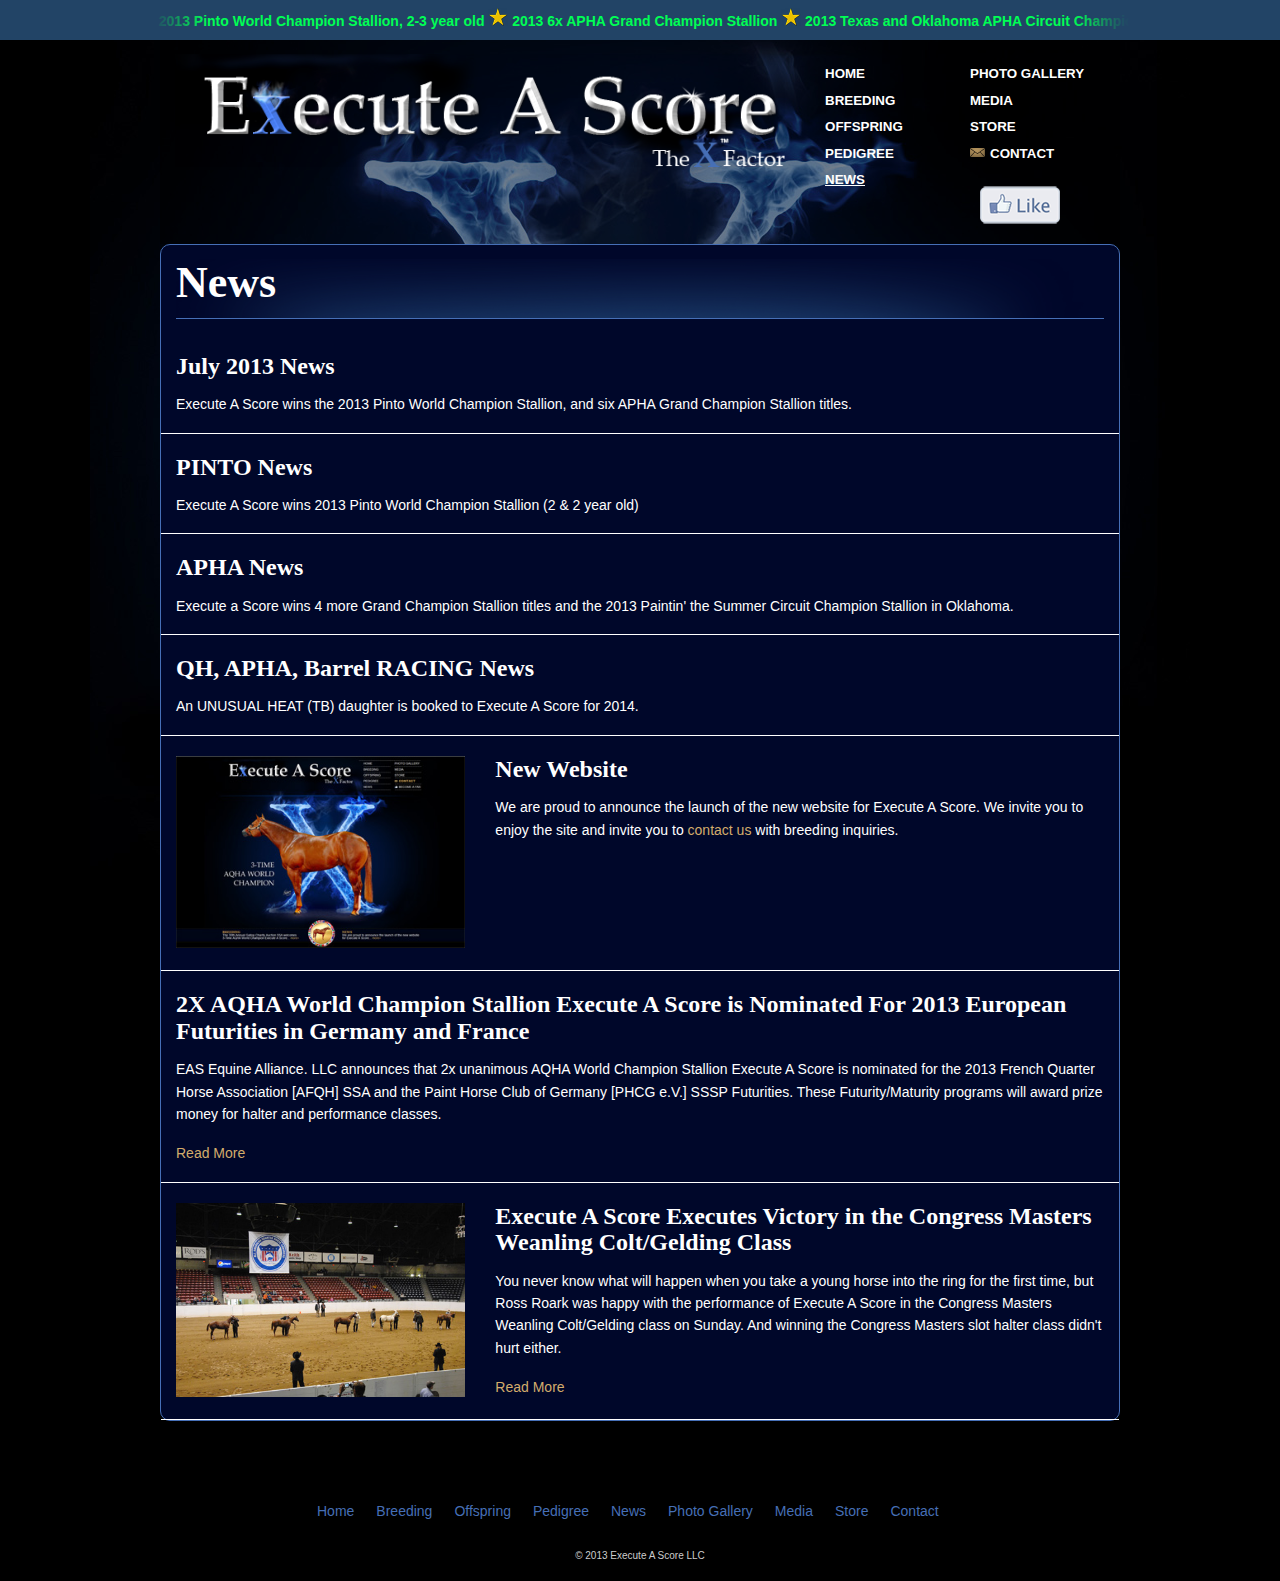
<file: news.html>
<!DOCTYPE html>
<!-- paulirish.com/2008/conditional-stylesheets-vs-css-hacks-answer-neithe r/ -->
<!--[if (lt IE 7)]><html class="no-js lt-ie9 lt-ie8 lt-ie7" lang="en"> <![endif]-->
<!--[if (IE 7])><html class="no-js lt-ie9 lt-ie8" lang="en"> <![endif]-->
<!--[if (IE 8)]><html class="no-js lt-ie9" lang="en"> <![endif]-->
<!--[if (gt IE 8)]><!--> <html lang="de"><!-- InstanceBegin template="/Templates/template.dwt" codeOutsideHTMLIsLocked="false" --> <!--<![endif]-->
<head>
  <meta charset="utf-8" />

  <!-- Set the viewport width to device width for mobile -->
  <meta name="viewport" content="width=device-width" />
  <!-- InstanceBeginEditable name="doctitle" -->
  <title>Execute A Score | News</title>
  <!-- InstanceEndEditable -->
  <!-- Included CSS Files (Uncompressed) -->
  <!--
  <link rel="stylesheet" href="stylesheets/foundation.css">
  -->
  
  <!-- Included CSS Files (Compressed) -->
  <link rel="stylesheet" href="stylesheets/foundation.min.css">
  <link rel="stylesheet" href="stylesheets/app.css">
  <link rel="stylesheet" href="stylesheets/twittermarquee.css" media="screen">
  <script src="javascripts/modernizr.foundation.js"></script>
  <!--<meta name="google-translate-customization" content="b8e07f286b1e3e0c-bc5952370c8eece9-g42b5a8c4f158cb96-11"></meta>-->
  <!-- InstanceBeginEditable name="head" -->
<!-- InstanceEndEditable -->
  <meta name="google-translate-customization" content="b8e07f286b1e3e0c-bc5952370c8eece9-g42b5a8c4f158cb96-11"></meta>
  <script>
    (function(i,s,o,g,r,a,m){i['GoogleAnalyticsObject']=r;i[r]=i[r]||function(){
    (i[r].q=i[r].q||[]).push(arguments)},i[r].l=1*new Date();a=s.createElement(o),
    m=s.getElementsByTagName(o)[0];a.async=1;a.src=g;m.parentNode.insertBefore(a,m)
    })(window,document,'script','//www.google-analytics.com/analytics.js','ga');
  
    ga('create', 'UA-38045413-18', 'executeascore.com');
    ga('send', 'pageview');
  
  </script>        
  </head>
<body>
  
  <!-- Header and Nav -->
  <!-- InstanceBeginEditable name="type" -->
<div class="sub-wrapper">
  <!-- InstanceEndEditable -->
<!-- TWITTER MARQUEE -->
<div id="header">
  <div id="trends">
    
    <div class="inner">
        <ul class="trendscontent">

          <li>
<a href="news.html" class="search_link" name="Shirley Sherrod" rel="nofollow"><strong><img src="images/gold-star-graphic.png">&nbsp; 2013 Pinto World Champion Stallion, 2-3 year old
<img src="images/gold-star-graphic.png"> 2013 6x APHA Grand Champion Stallion
<img src="images/gold-star-graphic.png"> 2013 Texas and Oklahoma APHA Circuit Champion Stallion</strong></a> 
     </li>

        </ul>
    </div> <!--// .inner -->
    <span class="fade fade-left">&nbsp;</span><span class="fade fade-right">&nbsp;</span>
  </div> <!--// #trends -->
</div> <!--// #header twittermarquee -->


  <div class="row header">
    <div class="eight columns">
      <h1><img src="images/logo.png" /></h1>
    </div>
    <div class="four columns menu">
	<!-- InstanceBeginEditable name="menu" -->
    <ul>
      <li><a href="index.html">Home</a></li>
      <li><a href="breeding.html">Breeding</a></li>
      <li><a href="offspring.html">Offspring</a></li>
      <li><a href="pedigree.html">Pedigree</a></li>
      <li><a href="news.html" class="active">News</a></li>
    </ul>
    <ul>
      <li><a href="photo-gallery.html">Photo Gallery</a></li>
      <li><a href="media.html">MediA</a></li>
      <li><a href="http://execute-a-score.myshopify.com/" target="_blank">Store</a></li>
      <li class="contact"><a href="contact.html">Contact</a></li>
    </ul>
    <div class="cleaner"></div>
    <div id="google_translate_element"></div>
    <a class="facebook_like" href="http://www.facebook.com/pages/Execute-A-Score-3x-World-Champion-Paint-Quarter-Horse-Stallion/531508213542340?fref=ts" target="_blank"><img src="images/images.png"></a>
    <div class="cleaner"></div>
    
    <!-- InstanceEndEditable -->
    </div>
  </div>
  <!-- End Header and Nav -->
  <!-- InstanceBeginEditable name="content" -->
<div class="row content">
    <div class="twelve columns">
          <div class="row title">
            <div class="twelve columns">
                <h1>News</h1>
            </div>
          </div>
        
            <div class="row news">
            <div class="twelve columns">
            <h2>July 2013 News</h2>
            	<p>Execute A Score wins the 2013 Pinto World Champion Stallion, and six APHA Grand Champion Stallion titles.</p>
                </div>
            </div>
        
          <div class="row news">
            <div class="twelve columns">
            <h2>PINTO News</h2>
            	<p>Execute A Score wins 2013 Pinto World Champion Stallion (2 & 2 year old)</p>
                
            </div>
    	 </div>
        
            <div class="row news">
            <div class="twelve columns">
            <h2>APHA News</h2>
            	<p>Execute a Score wins 4 more Grand Champion Stallion titles and the 2013  Paintin' the Summer Circuit Champion Stallion in Oklahoma. </p>
                
            </div>
    	 </div>
         
             <div class="row news">
            <div class="twelve columns">
            <h2>QH, APHA, Barrel RACING News</h2>
            	<p>An UNUSUAL HEAT (TB) daughter is booked to Execute A Score for 2014.  </p>
                <p></p>
            </div>
    	 </div>
        
        
        
          <div class="row news">
            <div class="four columns">
            <img src="images/news/execute-a-score-website.jpg">
            </div>
            
            
            
            <div class="eight columns">
            <h2>New Website</h2>
            	<p>We are proud to announce the launch of the new website for Execute A Score. We invite you to enjoy the site and invite you to <a href="contact.html">contact us</a> with breeding inquiries. </p>
            </div>
    	 </div>
        
          <div class="row news">
            <div class="twelve columns">
            <h2>2X AQHA World Champion Stallion Execute A Score is Nominated For 2013 European Futurities in Germany and France</h2>
            	<p>EAS Equine Alliance. LLC announces that 2x unanimous AQHA World Champion Stallion Execute A Score is nominated for the 2013 French Quarter Horse Association [AFQH] SSA and the Paint Horse Club of Germany [PHCG e.V.] SSSP Futurities. These Futurity/Maturity programs will award prize money for halter and performance classes.</p>
                <p><a href="http://www.equinechronicle.com/sponsor-news/2x-aqha-world-champion-stallion-execute-a-score-is-nominated-for-2013-european-futurities-in-germany-and-france.html" target="_blank">Read More</a></p>
            </div>
    	 </div>

          <div class="row news">
            <div class="four columns">
            <img src="images/news/congress-masters-01.jpg">
            </div>
            <div class="eight columns">
            <h2>Execute A Score Executes Victory in the Congress Masters Weanling Colt/Gelding Class</h2>
           	  <p>You never know what will happen when you take a young horse into the ring for the first time, but Ross Roark was happy with the performance of Execute A Score in the Congress Masters Weanling Colt/Gelding class on Sunday. And winning the Congress Masters slot halter class didn't hurt either.</p>
                <p><a href="http://www.equinechronicle.com/riding-and-training/all-american-quarter-horse-congress-news/execute-a-score-executes-victory-in-the-congress-masters-weanling-coltgelding-class.html" target="_blank">Read More</a></p>
            </div>
    	 </div>
                 
         
</div>
</div>
<!-- InstanceEndEditable -->
  <!-- Footer -->
<footer class="row">
        <div class="nine columns centered">
          <ul class="link-list">
            <li><a href="index.html">Home</a></li>
            <li><a href="breeding.html">Breeding</a></li>
            <li><a href="offspring.html">Offspring</a></li>
            <li><a href="pedigree.html">Pedigree</a></li>
            <li><a href="news.html">News</a></li>
            <li><a href="photo-gallery.html">Photo Gallery</a></li>
            <li><a href="media.html">Media</a></li>
            <li><a href="store.html">Store</a></li>
            <li><a href="contact.html">Contact</a></li>
          </ul>
        </div> 
  </footer>
  
  <div class="row credit">
  	<div class="twelve columns text-center">
        <p>&copy 2013 Execute A Score LLC</p>
    </div>
  </div>
  
</div>  
  <!-- Included JS Files (Uncompressed) -->
  <!--
  
  <script src="javascripts/jquery.js"></script>
  
  <script src="javascripts/jquery.foundation.mediaQueryToggle.js"></script>
  
  <script src="javascripts/jquery.foundation.forms.js"></script>
  
  <script src="javascripts/jquery.event.move.js"></script>
  
  <script src="javascripts/jquery.event.swipe.js"></script>
  
  <script src="javascripts/jquery.foundation.reveal.js"></script>
  
  <script src="javascripts/jquery.foundation.orbit.js"></script>
  
  <script src="javascripts/jquery.foundation.navigation.js"></script>
  
  <script src="javascripts/jquery.foundation.buttons.js"></script>
  
  <script src="javascripts/jquery.foundation.tabs.js"></script>
  
  <script src="javascripts/jquery.foundation.tooltips.js"></script>
  
  <script src="javascripts/jquery.foundation.accordion.js"></script>
  
  <script src="javascripts/jquery.placeholder.js"></script>
  
  <script src="javascripts/jquery.foundation.alerts.js"></script>
  
  <script src="javascripts/jquery.foundation.topbar.js"></script>
  
  <script src="javascripts/jquery.foundation.clearing.js"></script>
  
  <script src="javascripts/jquery.foundation.magellan.js"></script>
  
  -->
  
  <!-- Included JS Files (Compressed) -->
  <script src="javascripts/jquery.js"></script>
  <script src="javascripts/foundation.min.js"></script>
  
  <!-- Initialize JS Plugins -->
  <script src="javascripts/app.js"></script>
  <script type="text/javascript">
  function googleTranslateElementInit() {
    new google.translate.TranslateElement({pageLanguage: 'en', layout: google.translate.TranslateElement.InlineLayout.SIMPLE}, 'google_translate_element');
  }
  </script>
  <script type="text/javascript" src="//translate.google.com/translate_a/element.js?cb=googleTranslateElementInit"></script>

  <!-- **** BEGIN TwitMarqee Javascript -->
  <script type="text/javascript" src="javascripts/twitmarquee.js"></script>

  <script type="text/javascript">
    //<![CDATA[
    var page={};

    $(function() {
      new FrontPage().init();
    });

    //]]>
  </script>
  <!-- **** END TwitMarqee Javascript -->

  <!-- InstanceBeginEditable name="js" -->
  <script type="text/javascript">
   $(window).load(function() {
       $("#featured").orbit();
   });
</script>

<!-- InstanceEndEditable -->
</body>
<!-- InstanceEnd --></html>
</file>
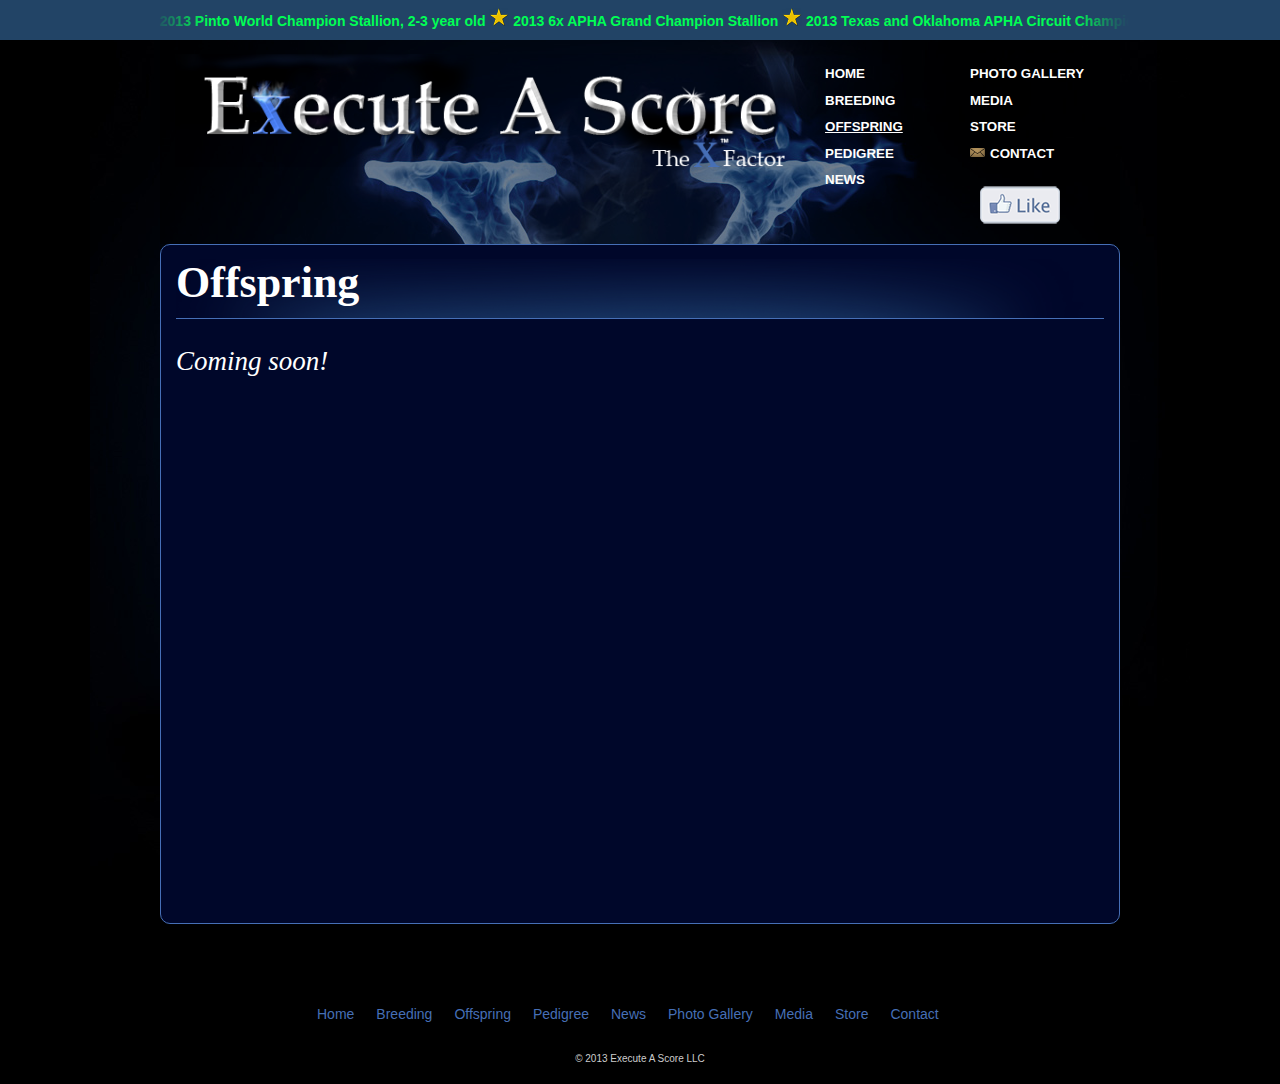
<file: offspring.html>
<!DOCTYPE html>
<!-- paulirish.com/2008/conditional-stylesheets-vs-css-hacks-answer-neithe r/ -->
<!--[if (lt IE 7)]><html class="no-js lt-ie9 lt-ie8 lt-ie7" lang="en"> <![endif]-->
<!--[if (IE 7])><html class="no-js lt-ie9 lt-ie8" lang="en"> <![endif]-->
<!--[if (IE 8)]><html class="no-js lt-ie9" lang="en"> <![endif]-->
<!--[if (gt IE 8)]><!--> <html lang="de"><!-- InstanceBegin template="/Templates/template.dwt" codeOutsideHTMLIsLocked="false" --> <!--<![endif]-->
<head>
  <meta charset="utf-8" />

  <!-- Set the viewport width to device width for mobile -->
  <meta name="viewport" content="width=device-width" />
  <!-- InstanceBeginEditable name="doctitle" -->
  <title>Execute A Score | Offspring</title>
  <!-- InstanceEndEditable -->
  <!-- Included CSS Files (Uncompressed) -->
  <!--
  <link rel="stylesheet" href="stylesheets/foundation.css">
  -->
  
  <!-- Included CSS Files (Compressed) -->
  <link rel="stylesheet" href="stylesheets/foundation.min.css">
  <link rel="stylesheet" href="stylesheets/app.css">
  <link rel="stylesheet" href="stylesheets/twittermarquee.css" media="screen">
  <script src="javascripts/modernizr.foundation.js"></script>
  <!--<meta name="google-translate-customization" content="b8e07f286b1e3e0c-bc5952370c8eece9-g42b5a8c4f158cb96-11"></meta>-->
  <!-- InstanceBeginEditable name="head" -->
<!-- InstanceEndEditable -->
  <meta name="google-translate-customization" content="b8e07f286b1e3e0c-bc5952370c8eece9-g42b5a8c4f158cb96-11"></meta>
  <script>
    (function(i,s,o,g,r,a,m){i['GoogleAnalyticsObject']=r;i[r]=i[r]||function(){
    (i[r].q=i[r].q||[]).push(arguments)},i[r].l=1*new Date();a=s.createElement(o),
    m=s.getElementsByTagName(o)[0];a.async=1;a.src=g;m.parentNode.insertBefore(a,m)
    })(window,document,'script','//www.google-analytics.com/analytics.js','ga');
  
    ga('create', 'UA-38045413-18', 'executeascore.com');
    ga('send', 'pageview');
  
  </script>        
  </head>
<body>
  
  <!-- Header and Nav -->
  <!-- InstanceBeginEditable name="type" -->
<div class="sub-wrapper">
  <!-- InstanceEndEditable -->
<!-- TWITTER MARQUEE -->
<div id="header">
  <div id="trends">
    
    <div class="inner">
        <ul class="trendscontent">

          <li>
<a href="news.html" class="search_link" name="Shirley Sherrod" rel="nofollow"><strong><img src="images/gold-star-graphic.png">&nbsp; 2013 Pinto World Champion Stallion, 2-3 year old
<img src="images/gold-star-graphic.png"> 2013 6x APHA Grand Champion Stallion
<img src="images/gold-star-graphic.png"> 2013 Texas and Oklahoma APHA Circuit Champion Stallion</strong></a> 
     </li>

        </ul>
    </div> <!--// .inner -->
    <span class="fade fade-left">&nbsp;</span><span class="fade fade-right">&nbsp;</span>
  </div> <!--// #trends -->
</div> <!--// #header twittermarquee -->


  <div class="row header">
    <div class="eight columns">
      <h1><img src="images/logo.png" /></h1>
    </div>
    <div class="four columns menu">
	<!-- InstanceBeginEditable name="menu" -->
    <ul>
      <li><a href="index.html">Home</a></li>
      <li><a href="breeding.html">Breeding</a></li>
      <li><a href="offspring.html" class="active">Offspring</a></li>
      <li><a href="pedigree.html">Pedigree</a></li>
      <li><a href="news.html">News</a></li>
    </ul>
    <ul>
      <li><a href="photo-gallery.html">Photo Gallery</a></li>
      <li><a href="media.html">MediA</a></li>
      <li><a href="http://execute-a-score.myshopify.com/" target="_blank">Store</a></li>
      <li class="contact"><a href="contact.html">Contact</a></li>
    </ul>
    <div class="cleaner"></div>
    <div id="google_translate_element"></div>
    <a class="facebook_like" href="http://www.facebook.com/pages/Execute-A-Score-3x-World-Champion-Paint-Quarter-Horse-Stallion/531508213542340?fref=ts" target="_blank"><img src="images/images.png"></a>
    <div class="cleaner"></div>    
    <!-- InstanceEndEditable -->
    </div>
  </div>
  <!-- End Header and Nav -->
  <!-- InstanceBeginEditable name="content" -->
<div class="row content">
    <div class="twelve columns">
          <div class="row title">
            <div class="twelve columns">
                <h1>Offspring</h1>
            </div>
          </div>
        
          <div class="row">
            <div class="twelve columns">
              <h3 class="nominations"><em style="font-weight:300;">Coming soon!</em></h3>
    	 	</div>
		  </div>

	</div>
</div>
<!-- InstanceEndEditable -->
  <!-- Footer -->
<footer class="row">
        <div class="nine columns centered">
          <ul class="link-list">
            <li><a href="index.html">Home</a></li>
            <li><a href="breeding.html">Breeding</a></li>
            <li><a href="offspring.html">Offspring</a></li>
            <li><a href="pedigree.html">Pedigree</a></li>
            <li><a href="news.html">News</a></li>
            <li><a href="photo-gallery.html">Photo Gallery</a></li>
            <li><a href="media.html">Media</a></li>
            <li><a href="store.html">Store</a></li>
            <li><a href="contact.html">Contact</a></li>
          </ul>
        </div> 
  </footer>
  
  <div class="row credit">
  	<div class="twelve columns text-center">
        <p>&copy 2013 Execute A Score LLC</p>
    </div>
  </div>
  
</div>  
  <!-- Included JS Files (Uncompressed) -->
  <!--
  
  <script src="javascripts/jquery.js"></script>
  
  <script src="javascripts/jquery.foundation.mediaQueryToggle.js"></script>
  
  <script src="javascripts/jquery.foundation.forms.js"></script>
  
  <script src="javascripts/jquery.event.move.js"></script>
  
  <script src="javascripts/jquery.event.swipe.js"></script>
  
  <script src="javascripts/jquery.foundation.reveal.js"></script>
  
  <script src="javascripts/jquery.foundation.orbit.js"></script>
  
  <script src="javascripts/jquery.foundation.navigation.js"></script>
  
  <script src="javascripts/jquery.foundation.buttons.js"></script>
  
  <script src="javascripts/jquery.foundation.tabs.js"></script>
  
  <script src="javascripts/jquery.foundation.tooltips.js"></script>
  
  <script src="javascripts/jquery.foundation.accordion.js"></script>
  
  <script src="javascripts/jquery.placeholder.js"></script>
  
  <script src="javascripts/jquery.foundation.alerts.js"></script>
  
  <script src="javascripts/jquery.foundation.topbar.js"></script>
  
  <script src="javascripts/jquery.foundation.clearing.js"></script>
  
  <script src="javascripts/jquery.foundation.magellan.js"></script>
  
  -->
  
  <!-- Included JS Files (Compressed) -->
  <script src="javascripts/jquery.js"></script>
  <script src="javascripts/foundation.min.js"></script>
  
  <!-- Initialize JS Plugins -->
  <script src="javascripts/app.js"></script>
  <script type="text/javascript">
  function googleTranslateElementInit() {
    new google.translate.TranslateElement({pageLanguage: 'en', layout: google.translate.TranslateElement.InlineLayout.SIMPLE}, 'google_translate_element');
  }
  </script>
  <script type="text/javascript" src="//translate.google.com/translate_a/element.js?cb=googleTranslateElementInit"></script>

  <!-- **** BEGIN TwitMarqee Javascript -->
  <script type="text/javascript" src="javascripts/twitmarquee.js"></script>

  <script type="text/javascript">
    //<![CDATA[
    var page={};

    $(function() {
      new FrontPage().init();
    });

    //]]>
  </script>
  <!-- **** END TwitMarqee Javascript -->

  <!-- InstanceBeginEditable name="js" -->
  <script type="text/javascript">
   $(window).load(function() {
       $("#featured").orbit();
   });
</script>

<!-- InstanceEndEditable -->
</body>
<!-- InstanceEnd --></html>
</file>
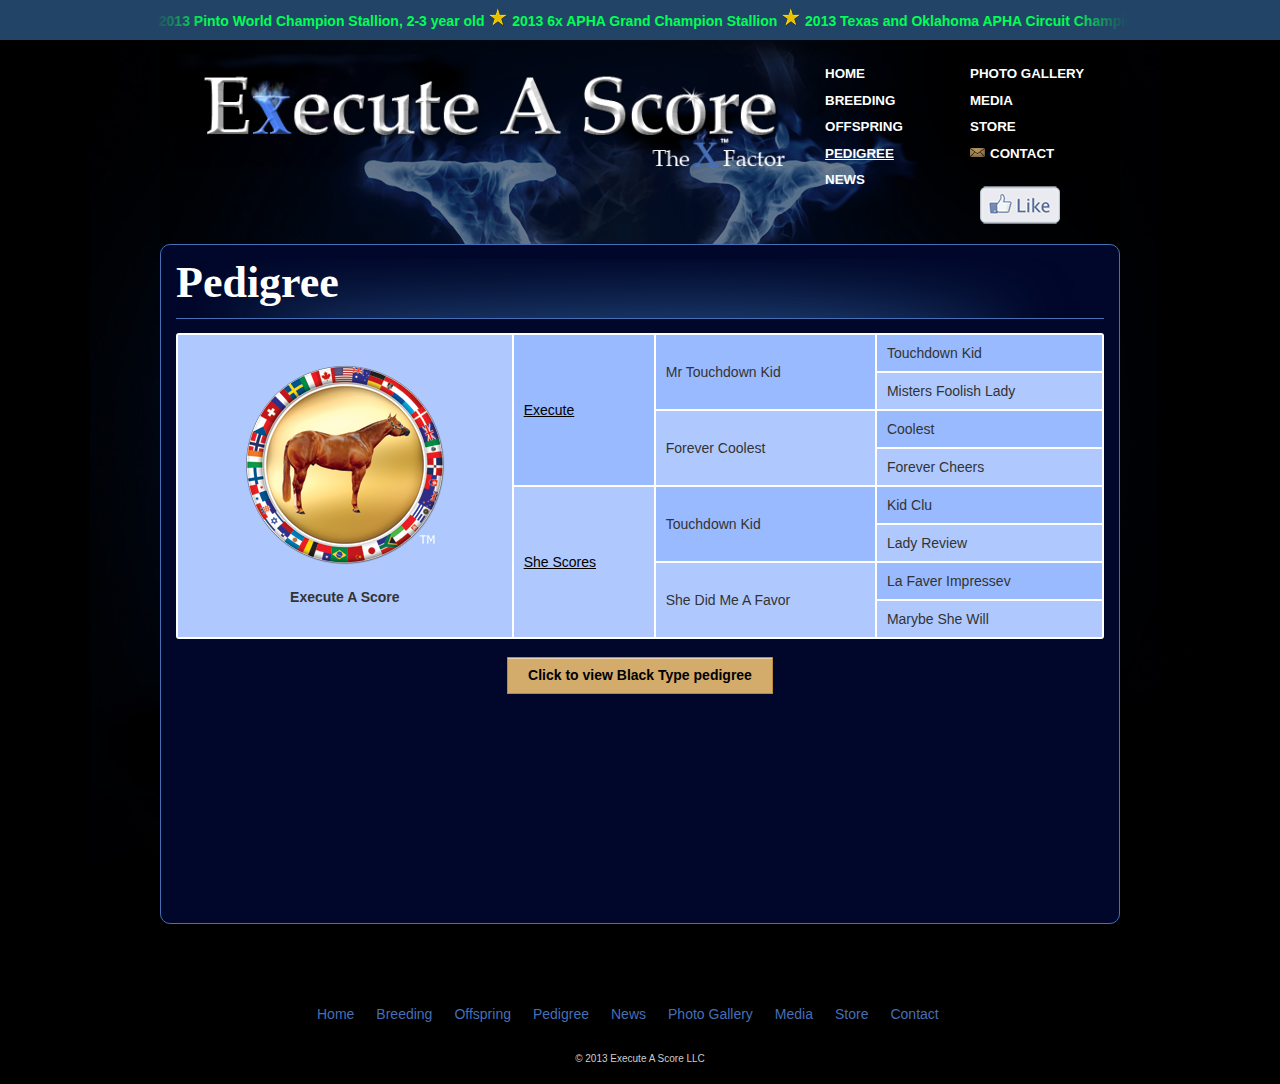
<file: pedigree.html>
<!DOCTYPE html>
<!-- paulirish.com/2008/conditional-stylesheets-vs-css-hacks-answer-neithe r/ -->
<!--[if (lt IE 7)]><html class="no-js lt-ie9 lt-ie8 lt-ie7" lang="en"> <![endif]-->
<!--[if (IE 7])><html class="no-js lt-ie9 lt-ie8" lang="en"> <![endif]-->
<!--[if (IE 8)]><html class="no-js lt-ie9" lang="en"> <![endif]-->
<!--[if (gt IE 8)]><!--> <html lang="de"><!-- InstanceBegin template="/Templates/template.dwt" codeOutsideHTMLIsLocked="false" --> <!--<![endif]-->
<head>
  <meta charset="utf-8" />

  <!-- Set the viewport width to device width for mobile -->
  <meta name="viewport" content="width=device-width" />
  <!-- InstanceBeginEditable name="doctitle" -->
  <title>Execute A Score | Pedigree</title>
  <!-- InstanceEndEditable -->
  <!-- Included CSS Files (Uncompressed) -->
  <!--
  <link rel="stylesheet" href="stylesheets/foundation.css">
  -->
  
  <!-- Included CSS Files (Compressed) -->
  <link rel="stylesheet" href="stylesheets/foundation.min.css">
  <link rel="stylesheet" href="stylesheets/app.css">
  <link rel="stylesheet" href="stylesheets/twittermarquee.css" media="screen">
  <script src="javascripts/modernizr.foundation.js"></script>
  <!--<meta name="google-translate-customization" content="b8e07f286b1e3e0c-bc5952370c8eece9-g42b5a8c4f158cb96-11"></meta>-->
  <!-- InstanceBeginEditable name="head" -->
<!-- InstanceEndEditable -->
  <meta name="google-translate-customization" content="b8e07f286b1e3e0c-bc5952370c8eece9-g42b5a8c4f158cb96-11"></meta>
  <script>
    (function(i,s,o,g,r,a,m){i['GoogleAnalyticsObject']=r;i[r]=i[r]||function(){
    (i[r].q=i[r].q||[]).push(arguments)},i[r].l=1*new Date();a=s.createElement(o),
    m=s.getElementsByTagName(o)[0];a.async=1;a.src=g;m.parentNode.insertBefore(a,m)
    })(window,document,'script','//www.google-analytics.com/analytics.js','ga');
  
    ga('create', 'UA-38045413-18', 'executeascore.com');
    ga('send', 'pageview');
  
  </script>        
  </head>
<body>
  
  <!-- Header and Nav -->
  <!-- InstanceBeginEditable name="type" -->
<div class="sub-wrapper">
  <!-- InstanceEndEditable -->
<!-- TWITTER MARQUEE -->
<div id="header">
  <div id="trends">
    
    <div class="inner">
        <ul class="trendscontent">

          <li>
<a href="news.html" class="search_link" name="Shirley Sherrod" rel="nofollow"><strong><img src="images/gold-star-graphic.png">&nbsp; 2013 Pinto World Champion Stallion, 2-3 year old
<img src="images/gold-star-graphic.png"> 2013 6x APHA Grand Champion Stallion
<img src="images/gold-star-graphic.png"> 2013 Texas and Oklahoma APHA Circuit Champion Stallion</strong></a> 
     </li>

        </ul>
    </div> <!--// .inner -->
    <span class="fade fade-left">&nbsp;</span><span class="fade fade-right">&nbsp;</span>
  </div> <!--// #trends -->
</div> <!--// #header twittermarquee -->


  <div class="row header">
    <div class="eight columns">
      <h1><img src="images/logo.png" /></h1>
    </div>
    <div class="four columns menu">
	<!-- InstanceBeginEditable name="menu" -->
    <ul>
      <li><a href="index.html">Home</a></li>
      <li><a href="breeding.html">Breeding</a></li>
      <li><a href="offspring.html">Offspring</a></li>
      <li><a href="pedigree.html" class="active">Pedigree</a></li>
      <li><a href="news.html">News</a></li>
    </ul>
    <ul>
      <li><a href="photo-gallery.html">Photo Gallery</a></li>
      <li><a href="media.html">Media</a></li>
      <li><a href="http://execute-a-score.myshopify.com/" target="_blank">Store</a></li>
      <li class="contact"><a href="contact.html">Contact</a></li>
    </ul>
    <div class="cleaner"></div>
    <div id="google_translate_element"></div>
    <a class="facebook_like" href="http://www.facebook.com/pages/Execute-A-Score-3x-World-Champion-Paint-Quarter-Horse-Stallion/531508213542340?fref=ts" target="_blank"><img src="images/images.png"></a>
    <div class="cleaner"></div>
        
    <!-- InstanceEndEditable -->
    </div>
  </div>
  <!-- End Header and Nav -->
  <!-- InstanceBeginEditable name="content" -->
<div class="row content">
    <div class="twelve columns">
          <div class="row title">
            <div class="twelve columns">
                <h1>Pedigree</h1>
            </div>
          </div>
        
          <div class="row">
            <div class="twelve columns">
<table width="100%" border="1" class="pedigree">
    <tr>
        <td rowspan="8" class="sire text-center"><p><img src="images/logo-sm.png"></p>
          <strong>Execute A Score</strong></td>
        <td rowspan="4" class="dam"><a href="#" data-reveal-id="execute">Execute</a></td>
        <td rowspan="2" class="dam">Mr Touchdown Kid</td>
        <td class="dam">Touchdown Kid</td>
    </tr>
    <tr>
        <td class="sire">Misters Foolish Lady</td>
    </tr>
    <tr>
        <td rowspan="2" class="sire">Forever Coolest</td>
        <td class="dam">Coolest</td>
    </tr>
    <tr>
        <td class="sire">Forever Cheers</td>
    </tr>
    <tr>
        <td rowspan="4" class="sire"><a href="#" data-reveal-id="shescores">She Scores</a></td>
        <td rowspan="2" class="dam">Touchdown Kid</td>
        <td class="dam">Kid Clu</td>
    </tr>
    <tr>
        <td class="sire">Lady Review</td>
    </tr>
    <tr>
        <td rowspan="2" class="sire">She Did Me A Favor</td>
        <td class="dam">La Faver Impressev</td>
    </tr>
    <tr>
        <td class="sire">Marybe She Will</td>
    </tr>
</table>
<p class="text-center"><a href="pdf/2013/black-type-pedigree.pdf" target="_blank" class="button">Click to view Black Type pedigree</a></p>
            </div>
    	 </div>
         
<div id="execute" class="reveal-modal large">
  <p><img src="images/pedigree/execute.jpg" width="870" height="696"></p>
  <a class="close-reveal-modal">&#215;</a>
</div>

<div id="shescores" class="reveal-modal large">
  <p><img src="images/pedigree/she-scores.jpg" width="870" height="696"></p>
  <a class="close-reveal-modal">&#215;</a>
</div>

</div>
</div>
<!-- InstanceEndEditable -->
  <!-- Footer -->
<footer class="row">
        <div class="nine columns centered">
          <ul class="link-list">
            <li><a href="index.html">Home</a></li>
            <li><a href="breeding.html">Breeding</a></li>
            <li><a href="offspring.html">Offspring</a></li>
            <li><a href="pedigree.html">Pedigree</a></li>
            <li><a href="news.html">News</a></li>
            <li><a href="photo-gallery.html">Photo Gallery</a></li>
            <li><a href="media.html">Media</a></li>
            <li><a href="store.html">Store</a></li>
            <li><a href="contact.html">Contact</a></li>
          </ul>
        </div> 
  </footer>
  
  <div class="row credit">
  	<div class="twelve columns text-center">
        <p>&copy 2013 Execute A Score LLC</p>
    </div>
  </div>
  
</div>  
  <!-- Included JS Files (Uncompressed) -->
  <!--
  
  <script src="javascripts/jquery.js"></script>
  
  <script src="javascripts/jquery.foundation.mediaQueryToggle.js"></script>
  
  <script src="javascripts/jquery.foundation.forms.js"></script>
  
  <script src="javascripts/jquery.event.move.js"></script>
  
  <script src="javascripts/jquery.event.swipe.js"></script>
  
  <script src="javascripts/jquery.foundation.reveal.js"></script>
  
  <script src="javascripts/jquery.foundation.orbit.js"></script>
  
  <script src="javascripts/jquery.foundation.navigation.js"></script>
  
  <script src="javascripts/jquery.foundation.buttons.js"></script>
  
  <script src="javascripts/jquery.foundation.tabs.js"></script>
  
  <script src="javascripts/jquery.foundation.tooltips.js"></script>
  
  <script src="javascripts/jquery.foundation.accordion.js"></script>
  
  <script src="javascripts/jquery.placeholder.js"></script>
  
  <script src="javascripts/jquery.foundation.alerts.js"></script>
  
  <script src="javascripts/jquery.foundation.topbar.js"></script>
  
  <script src="javascripts/jquery.foundation.clearing.js"></script>
  
  <script src="javascripts/jquery.foundation.magellan.js"></script>
  
  -->
  
  <!-- Included JS Files (Compressed) -->
  <script src="javascripts/jquery.js"></script>
  <script src="javascripts/foundation.min.js"></script>
  
  <!-- Initialize JS Plugins -->
  <script src="javascripts/app.js"></script>
  <script type="text/javascript">
  function googleTranslateElementInit() {
    new google.translate.TranslateElement({pageLanguage: 'en', layout: google.translate.TranslateElement.InlineLayout.SIMPLE}, 'google_translate_element');
  }
  </script>
  <script type="text/javascript" src="//translate.google.com/translate_a/element.js?cb=googleTranslateElementInit"></script>

  <!-- **** BEGIN TwitMarqee Javascript -->
  <script type="text/javascript" src="javascripts/twitmarquee.js"></script>

  <script type="text/javascript">
    //<![CDATA[
    var page={};

    $(function() {
      new FrontPage().init();
    });

    //]]>
  </script>
  <!-- **** END TwitMarqee Javascript -->

  <!-- InstanceBeginEditable name="js" -->
<script type="text/javascript">
  $(document).ready(function() {
    $("#buttonForModal").click(function() {
      $("#myModal").reveal();
    });
  });
</script>

<!-- InstanceEndEditable -->
</body>
<!-- InstanceEnd --></html>
</file>
<file: stylesheets/app.css>
h1, h2, h3, h4, h5, h6{
	font-family: Georgia, Verdana, "Times New Roman", Times, serif;
	color:#fff;
}
.cleaner {clear: both; line-height: 0px; font-size: 0px;}
.clearfix:before,.clearfix:after {content: " "; display: table;}
.clearfix:after {clear: both;}
.clearfix {*zoom: 1;}

a:hover{
	text-decoration:underline;
}
.home-wrapper{
	background:#000;
}
.sub-wrapper{
	background:#000 url('../images/flaming-x.jpg') no-repeat 50% -30px;
}
.header{
	background-image:url('../images/header-bg.png');
	background-repeat:repeat;
	z-index:100;
}
/*.header:after{
	content: url('../images/header-btm.png');
}*/
.menu {margin-bottom: 10px;}
.menu ul{
	width:50%;
	float:left;
	list-style:none;
	/*border-top:1px dashed #ccc;*/
	padding-bottom: 0;
	margin-top:20px;
	margin-bottom: 0;
	font-weight:bold;
}
.menu li{
	/*border-bottom:1px dashed #ccc;*/	
	margin-left:10px;
	padding: 2px 0;
	min-width:125px;
}
.menu li a{
	color:#fff;
	text-transform:uppercase;
	font-size:10pt;
	font-family:Verdana, Arial, Helvetica, sans-serif !important;
}
.menu li a:hover{
	font-weight: bold;
	text-decoration:  underline;
	text-shadow:0px 0px 4px #466fb6;
}
ul.inline-list, ul.link-list {
    margin: 70px 0px 17px 0px;
}
.active{
	text-decoration:underline;
}
.contact{
	background: url('../images/contact.png') no-repeat left;
}
.contact a{
	color:#CDA158;
	padding-left:20px;
}
.facebook{background: url('../images/facebook.png') no-repeat left;}
.facebook a {padding-left:20px;}
a.facebook_like {position: relative; top: -7px; float: right; z-index: 1; padding: 0 0 0 0; margin-right: 45px;}
div#google_translate_element {float: left; z-index: 10000; padding: 6px 0 0 0; margin-right: 14px;}
div#google_translate_element a:hover {text-decoration: none;}
.goog-te-menu-value {font-size: 12px!important;}

.home-content{
	height:610px;
}
.home-content h1{
	margin-top:350px;
	margin-right:30px;
	text-align:right;
	font-size:30px;
	text-transform:uppercase;
	text-shadow:4px 2px #000;
}
.content{
	font-family:Verdana, Geneva, sans-serif;
	border:1px solid #466fb6;
	border-radius:10px;
	min-height:680px;
    background: #00072a;
}
.content h1{
	border-bottom:1px solid #466fb6;
	padding-bottom:10px;
	background: url('../images/content-h1-bg.png')no-repeat bottom center;
}
.content ul{
	padding-left:45px;
}
.sire{
	background-color:#afc9ff;
}
.dam{
	background-color:#99baff;
}
.pedigree{
	border:0;
}
.pedigree td{
	vertical-align:middle;
}
.pedigree a{
	color:#000;
	text-decoration:underline;
}
.news{
	border-bottom:1px solid #fff;
	padding-top:20px;
}
.news img{
	padding-bottom:20px;
}
.news h2{
	margin-top:0px;
	font-size:24px;
}
.news a{
	padding-bottom:30px;
}
.contactimg{
	background: url('../images/contact/contact.png') no-repeat center top;
	height:330px;
}
.contactimg .contactinfo{
	position:relative;
	top:220px;
}
.contactinfo{
	position:relative;
	top:100px;
}
.contactinfo a:hover{
	text-shadow:2px 2px 3px #466fb6;
	transition: text-shadow .3s ease-in;
	-webkit-transition: text-shadow .3s ease-in;
	-moz-transition: text-shadow .3s ease-in;
	-ms-transition: text-shadow .3s ease-in;
}
.contactinfo strong{
	text-shadow:2px 2px 3px #466fb6;	
	font-size:13px;
}
.contacthead h1{
	margin-bottom:0px !important;
}
.media li{
	background-color:#000;
	border:5px solid #003;
	padding:5px !important;
	min-height:365px;
	display:table-cell;
	vertical-align:center;
}
.button{
	color:#000;
}
.blue{
	background:#466FB6;
	border: 1px solid #466FB6;
}
.blue:hover, .blue:focus {
	background-color: #00178a;
}
.highlight{
	background:#466FB6;
}
.nominations{
	font-family:Georgia, "Times New Roman", Times, serif;
	font-style:italic;
}
.home-foot{
	background:#1f3668;
	border-top:1px solid #466FB6;
	border-bottom:1px solid #466FB6;
	padding:10px 0;
	position:relative;
	top:-50px;
	height:70px;
	z-index:100;
}
.home-foot img{
	position:relative;
	top:-50px;
}
.home-foot span{
	font-family:Georgia, "Times New Roman", Times, serif;
	color:#CDA158;
	display:block;
	text-transform:uppercase;
	font-weight:bold;
}
footer a{
	color:#466fb6;
}
footer a:hover{
	color:#fff;
}
.home-wrapper footer, .home-wrapper .credit{
	position:relative;
	top:-60px;
}
.sub-wrapper footer{
	background-color:#000;
	border-radius:10px;
}
.sub-wrapper footer a{
	line-height:40px;
}
.credit a, .credit p{
	font-size:10px;
	color:#ccc;
}
.credit{
	background-color:#000;
	border-radius:10px;
}
.translate{
	background:#eee;
}
/* JAVASCRIPTS */
#featured { background: url(spinner.gif) center center #000; height: 300px; }
#featured img { display: none; }
#featured.orbit { background: none; }
#featured.orbit img { display: block; } 
.orbit-wrapper .slider-nav span { filter: progid:DXImageTransform.Microsoft.Alpha(Opacity=0); opacity: 0; -webkit-transition: opacity 400ms; -moz-transition: opacity 400ms; -o-transition: opacity 400ms; transition: opacity 400ms; }
.orbit-wrapper:hover .slider-nav span { filter: progid:DXImageTransform.Microsoft.Alpha(Opacity=100); opacity: 1; }
.orbit-wrapper .timer {display:none;}

.clearing-assembled .clearing-container ul[data-clearing] li.fix-height img {
	height:auto;
	width:100%;
}
ul.orbit-bullets li.has-thumb{
	border:4px solid #fff;
}
.visible-img img {
	padding-bottom:42px;
}
@media only screen and (max-width: 960px) {
#featured ul{
	text-align:center;	
}
.gallery{
	display:block;
}
}
@media only screen and (max-width: 767px) {
.home-content {
	height: auto;
}
.home-foot, footer{
	background:#000715;
	height: auto;
}
.home-foot .five{
	padding-bottom:40px;
}
.news{
	text-align:center;
}
.contactinfo{
	position:inherit;
}
.contactpg{
	background:none;
	height:auto;
}

.contactimg{
	background: none !important;
}
.contactimg .contactinfo{
	position:relative;
	top:0px;
}
.contactinfo a:hover{
	text-shadow:2px 2px 3px #466fb6;
	transition: text-shadow .3s ease-in;
	-webkit-transition: text-shadow .3s ease-in;
	-moz-transition: text-shadow .3s ease-in;
	-ms-transition: text-shadow .3s ease-in;
}
.contactinfo strong{
	text-shadow:2px 2px 3px #466fb6;	
	font-size:13px;
}
.contacthead h1{
	margin-bottom:0px !important;
}
}
</file>
<file: stylesheets/twittermarquee.css>
#header{
	background:#246;
	}

#trends{
	width:980px;
	margin:0 auto;
	}
.background .inner{
	*z-index:997;
	_z-index:997;
	position:relative;
	}

#trends{
	*z-index:996;
	_z-index:996;
	position:relative;
	zoom:1;
	}
#trends .inner{
	width:980px;
	overflow:hidden;
	zoom:1;
	position:relative;
	}
#trends ul{
	margin:0;
	padding:0;
	list-style:none;
	white-space:nowrap;
	zoom:1;
	position:relative;
	z-index:20;
	}
#trends li{
	margin:0;
	padding:0;
	display:inline;
	zoom:1;
	}
#trends em{
	display:none;
	zoom:1;
	}
#trends a,#trends li.trend-label{
	padding:8px 4px;
	}
#trends li.trend-label{
	font-size:9px;
	color:#def;
	text-transform:uppercase;
	letter-spacing:.2em;
	zoom:1;
	}
#trends a{
	display:inline-block;
	color:#00ff54;
	zoom:1;
	}
#trends a:hover,#trends a.active{
	color:#def;
	text-decoration:none;
	zoom:1;
	}
#trends .fade{
	background:url("../images/fade-trends2.png") repeat-y 0 0;
	position:absolute;
	display:block;
	top:0;
	left:0;
	width:60px;
	padding:8px 0;
	zoom:1;
	_visibility:hidden;
	z-index:30;
	pointer-events:none;
	}
#trends .fade-right{
	background-position:-60px 0;
	left:auto;
	/* right:240px; */
	right:0;
	
	}
#trends dl{
	margin:0;
	padding:20px 0;
	line-height:18px;
	color:#ace;
	}
#trends dt{
	display:block;
	margin-bottom:4px;
	font-size:11px;
	color:#df6;
	}
#trends dt img{
	vertical-align:middle;
	}
#trends dd{
	margin:0;
	}
#trends dd strong{
	color:#fff;
	}
#trend_description p{
	font-size:1em;
	}
.trendtip{
	background:#fff;
	position:relative;
	width:240px;
	-webkit-border-radius:8px;
	-moz-border-radius:8px;
	border-radius:8px;
	font-size:11px;
	line-height:18px;
	color:#aaa;
	display:none;
	margin-top:9px;
	}
.trendtip-content{
	background:#000;
	padding:10px;
	-webkit-border-radius:5px;
	-moz-border-radius:5px;
	border-radius:5px;
	}
.trendtip-trend{
	margin-bottom:10px;
	font:bold 15px "Helvetica Neue",Arial,Sans-serif;
	color:#fa2;
	line-height:18px;
	display:block;
	}
ul.trendscontent a:focus,ul.trendscontent a:active,.trendtip-trend:focus,.trendtip-trend:active{
	outline:0;
	-moz-outline:0;
	}
.trendtip-desc{
	display:block;
	color:#ddd;
	font-size:13px;
	line-height:18px;
	}
.trendtip-source a{
	color:#6ac;
	text-decoration:none;
	}
.trendtip-pointer{
	background:url("../images/trendtip-pointer.gif");
	position:absolute;
	top:-9px;
	left:50%;
	width:17px;
	height:9px;
	margin-left:-8px;
	}
.aside #trend_description p{
	color:#666;
	}
.aside #what_the_trend{
	color:#999;
	font-size:11px;
	}


div.trend-description-container{
	display:block;
	}
.trend-description-container{
	display:none;
	margin:0!important;
	padding:7px 0 0 0!important;
	}
#trend_description img{
	vertical-align:middle;
	margin:1px 5px 3px;
	}
.ie8 #trend_description img{
	margin-top:-1px;
	}
.ie7 #trend_description img{
	margin-bottom:-2px;
	}
#trend_description{
	display:none;
	padding:0;
	line-height:18px;
	margin:0 0 1em;
	}
#trend_description span{
	color:#777;
	}
#trend_description p{
	margin:0;
	line-height:18px;
	font-size:1.1em;
	color:#333;
	}
#trend_description p strong{
	color:#333;
	}
</file>
